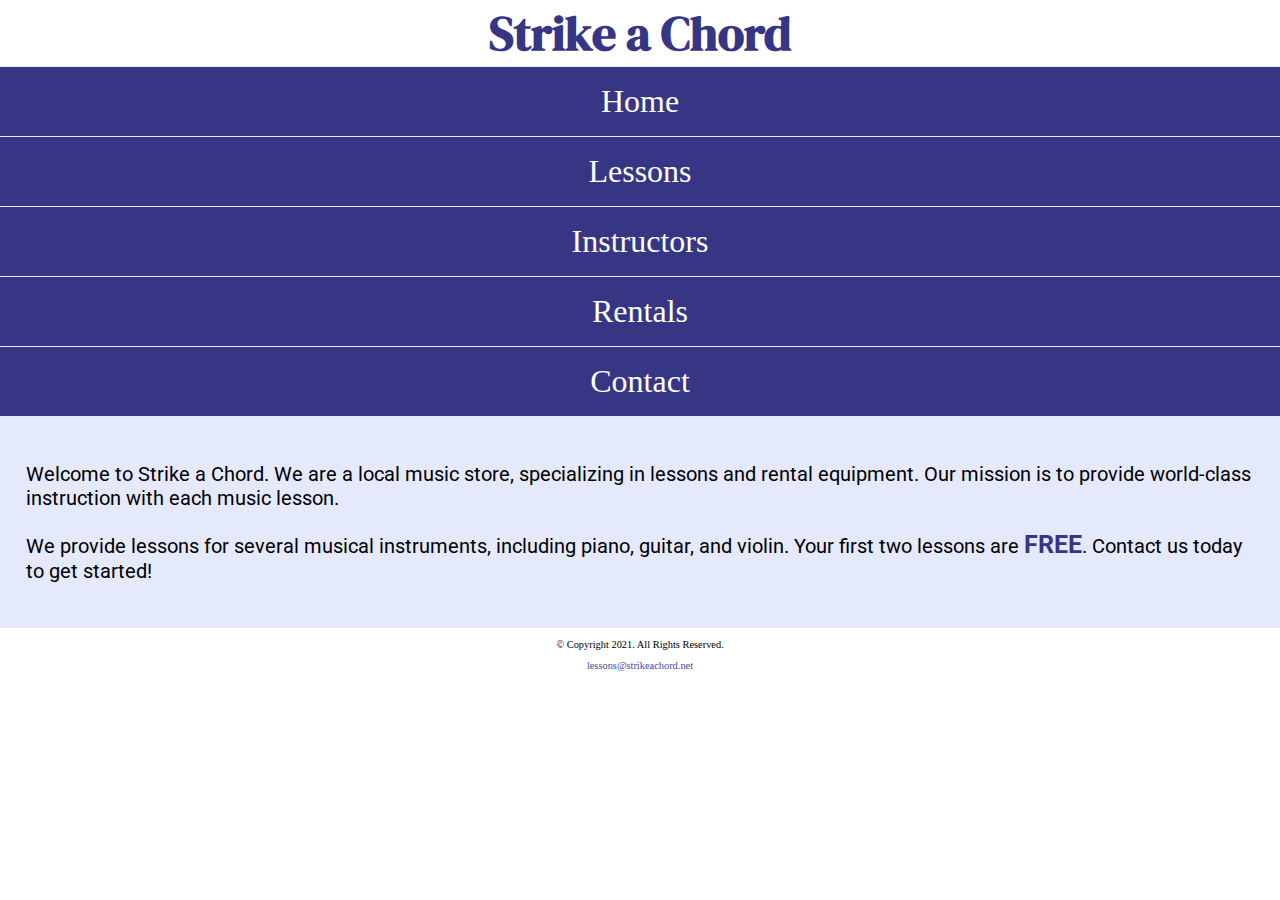
<file: music/index.html>
<!-- Write your code here -->
<!DOCTYPE Html>
<!--Student Name: Samuel Ayoola
    File Name: index.html
    Date: 09/24/2022
-->
<html lang="en">
  <head>
  <meta charset=utf-8>
<link rel="stylesheet" href="css/styles.css">
<meta name="viewport" content="width=device-width, initial-scale=1.0"> 
<link href="https://fonts.googleapis.com/css2?family=DM+Serif+Display:ital@1&family=Roboto:wght@100&display=swap" rel="stylesheet">
<link rel="shortcut icon" href="images/favicon.ico">
<link rel="icon" type="image/png" sizes="32x32" href="images/favicon-32.png">
<link rel="apple-touch-icon" sizes="180x180" href="images/apple-touch-icon.png">
<link rel="icon" sizes="192x192" href="images/android-chrome-192.png">


    <title>Strike a Chord: Home Page</title>
  </head>
    <body>
      <header>
        <h1> <span class="tab-desk"> &#9836;</span> Strike a Chord<span class="tab-desk">  &#9836; </span></h1>
        </header>
      <nav>
        <ul> 
          <li><a href="index.html">Home </a> </li>
          <li><a href="lessons.html">Lessons</a></li>
          <li><a href="instructors.html">Instructors</a></li>
          <li><a href="rentals.html">Rentals</a></li>
          <li><a href="contact.html">Contact</a></li>
        </ul>
      </nav>
      <!-- Hero Image -->
<div id="hero" class="tab-desk">
    <img src="images/music-notes.png" alt="colorful music notes">
</div>

      <!-- Use the main area to add the main content to the webpage -->
       <main>
         <div id="intro">
        <p>Welcome to Strike a Chord. We are a local music store, specializing in lessons and rental equipment. Our mission is to provide world-class instruction with each music lesson.</p>
        <p>We provide lessons for several musical instruments, including piano, guitar, and violin. Your first two lessons are <span class="action">FREE</span>. Contact us today to get started!</p>
       </div>
      </main>
      <footer >
        <p>&copy; Copyright 2021. All Rights Reserved.</p>
        <p><a href="mailto:lessons@strikeachord.net"> lessons@strikeachord.net</a>
        </footer>


    </body>
</html>
</file>
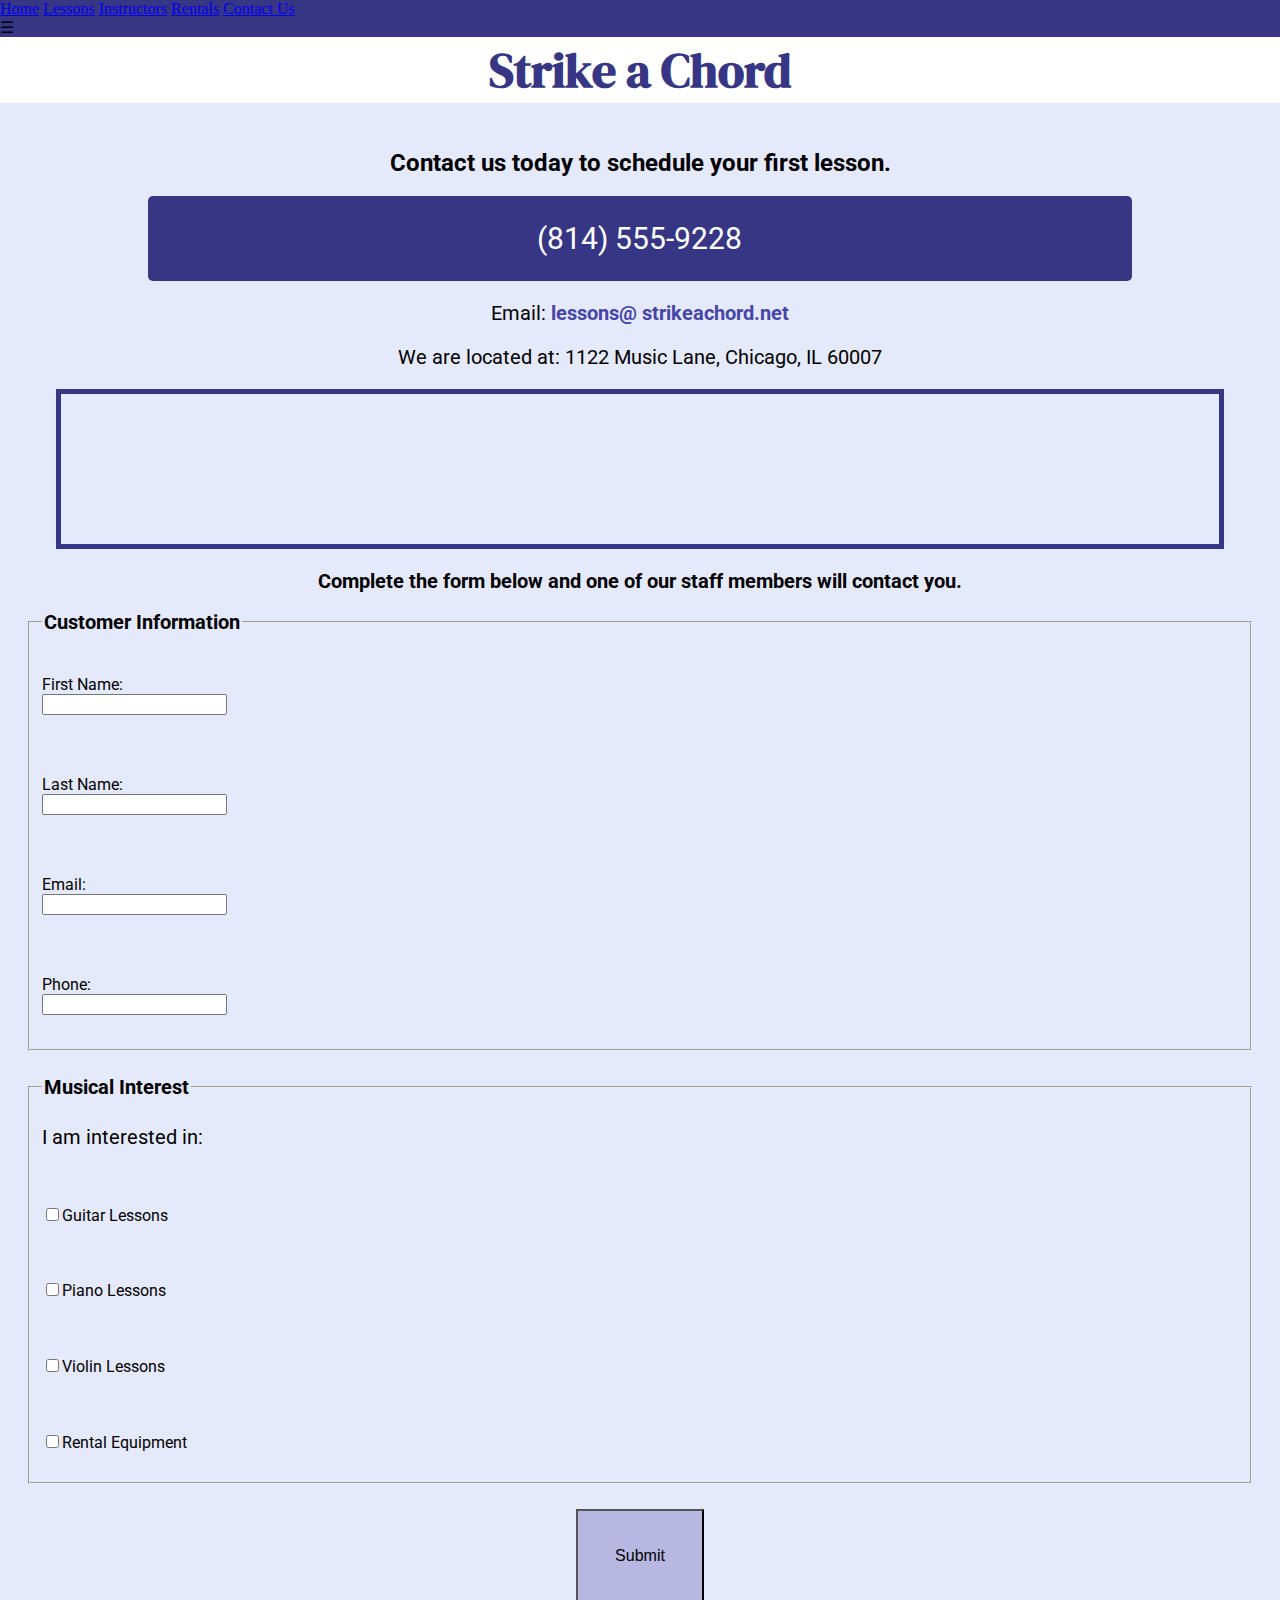
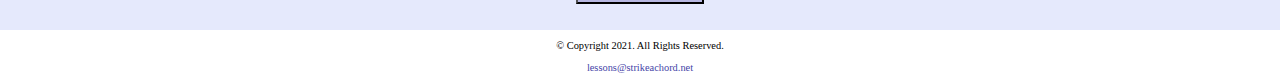
<file: music/contact.html>
<!-- Write your code here -->
<!DOCTYPE Html>
<!--Student Name: Samuel Ayoola
    File Name: contact.html
    Date: 09/06/2022
-->
<html lang="en">
  <head>
  <meta charset=utf-8>
<link rel="stylesheet" href="css/styles.css">
<meta name="viewport" content="width=device-width, initial-scale=1.0"> 
<link href="https://fonts.googleapis.com/css2?family=DM+Serif+Display:ital@1&family=Roboto:wght@100&display=swap" rel="stylesheet">
<link rel="shortcut icon" href="images/favicon.ico">
<link rel="icon" type="image/png" sizes="32x32" href="images/favicon-32.png">
<link rel="apple-touch-icon" sizes="180x180" href="images/apple-touch-icon.png">
<link rel="icon" sizes="192x192" href="images/android-chrome-192.png">


    <title>Contact</title>
    </head>
    <body>

      <!-- Mobile Nav -->  
    <nav class="mobile-nav">
        <div id="menu-links">
            <a href="index.html">Home</a>
            <a href="lessons.html">Lessons</a>
            <a href="instructors.html">Instructors</a>
            <a href="rentals.html">Rentals</a>
            <a href="contact.html">Contact Us</a>
        </div>
        <a class="menu-icon" onclick="hamburger()">
            <div>&#9776;</div>
        </a>
    </nav>

      <header>
        <h1> <span class="tab-desk"> &#9836;</span> Strike a Chord<span class="tab-desk">  &#9836; </span></h1>
        </header>

      <nav class="tab-desk">
        <ul> 
          <li><a href="index.html">Home </a> </li>
          <li><a href="lessons.html">Lessons</a></li>
          <li><a href="instructors.html">Instructors</a></li>
          <li><a href="rentals.html">Rentals</a></li>
          <li><a href="contact.html">Contact</a></li>
        </ul>
      </nav>


      <!-- Use the main area to add the main content to the webpage -->

         <main>
           <div id="contact">
               <h2>Contact us today to schedule your first lesson.</h2>
               <p class="tel-link"><a href="tel:8145559228">(814) 555-9228</a></p>
                <p>Email: <a href=”mailto:lessons@strikeachord.net” class="email-link">
                  lessons@ strikeachord.net</a></p>
             <p>We are located at: 1122 Music Lane, Chicago, IL 60007</p>
             <iframe src="https://www.google.com/maps/embed?pb=!1m18!1m12!1m3!1d380513.7160580949!2d-88.01215278051977!3d41.83339249282865!2m3!1f0!2f0!3f0!3m2!1i1024!2i768!4f13.1!3m3!1m2!1s0x880e2c3cd0f4cbed%3A0xafe0a6ad09c0c000!2sChicago%2C+IL!5e0!3m2!1sen!2sus!4v1558660826146!5m2!1sen!2sus" width="600" height="450" class="map" allowfullscreen=""></iframe>
      </div>
      
      <div id="form">
        <h2> Complete the form below and one of our staff members will contact you.</h2>

        <form class="form-grid"><!-- Start Form -->  
          <fieldset>
            <legend>Customer Information</legend>

            <label for="fName">First Name:</label>  <input type="text" name="fName" id="fName">
<label for="lName">Last Name:</label>  <input type="text" name="lName" id="lName"> 
<label for="email">Email:</label>  <input type="email" name="email" id="email">
<label for="phone">Phone:</label>  <input type="tel" id="phone" name="phone">
          </fieldset>

          <fieldset>
            <legend>Musical Interest</legend>
            <p>I am interested in:</p>
<label for="guitarles"><input type="checkbox" name="interest" id="guitarles" value="Guitar Lessons">Guitar Lessons</label>
<label for="pianoles"><input type="checkbox" name="interest" id="pianoles" value="Piano Lessons">Piano Lessons</label>
<label for="violinles"><input type="checkbox" name="interest" id="violinles" value="Violin Lessons">Violin Lessons</label>
<label for="rent"><input type="checkbox" name="interest"  id="rent" value="Rental Equipment">Rental Equipment</label>
          </fieldset>

          <input type="submit"  id="submit"  value="Submit"  class="btn">
        </form>

      </div>

      </main>
      <footer>
        <p>&copy; Copyright 2021. All Rights Reserved.</p>
        <p><a href="mailto:lessons@strikeachord.net">
        lessons@strikeachord.net</a></p>
        </footer>

          <script src="scripts/script.js"></script>
    </body>

</html>
</file>
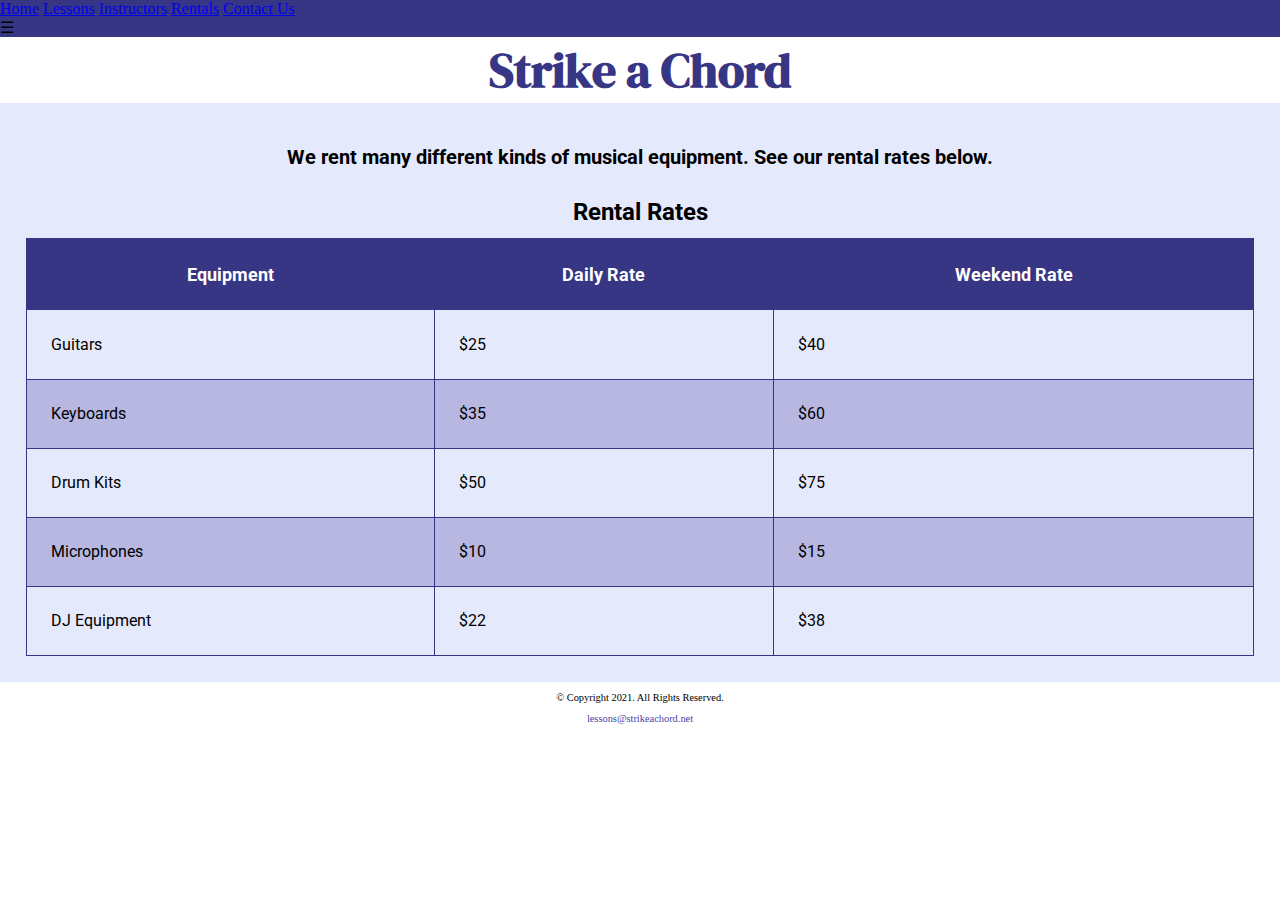
<file: music/rentals.html>
<!DOCTYPE Html>
<!--Student Name: Samuel Ayoola
    File Name: rentals.html
    Date: 11/05/2022
-->
<html lang="en">
  <head>
  <meta charset=utf-8>
<link rel="stylesheet" href="css/styles.css">
<meta name="viewport" content="width=device-width, initial-scale=1.0"> 
<link href="https://fonts.googleapis.com/css2?family=DM+Serif+Display:ital@1&family=Roboto:wght@100&display=swap" rel="stylesheet">
<link rel="shortcut icon" href="images/favicon.ico">
<link rel="icon" type="image/png" sizes="32x32" href="images/favicon-32.png">
<link rel="apple-touch-icon" sizes="180x180" href="images/apple-touch-icon.png">
<link rel="icon" sizes="192x192" href="images/android-chrome-192.png">


  
    <title>Rentals</title>
    </head>

    <body>

      <!-- Mobile Nav -->  
    <nav class="mobile-nav">
        <div id="menu-links">
            <a href="index.html">Home</a>
            <a href="lessons.html">Lessons</a>
            <a href="instructors.html">Instructors</a>
            <a href="rentals.html">Rentals</a>
            <a href="contact.html">Contact Us</a>
        </div>
        <a class="menu-icon" onclick="hamburger()">
            <div>&#9776;</div>
        </a>
    </nav>

     <header>
        <h1> <span class="tab-desk"> &#9836;</span> Strike a Chord<span class="tab-desk">  &#9836; </span></h1>
        </header>
      <nav class="tab-desk">
        <ul> 
          <li><a href="index.html">Home </a> </li>
          <li><a href="lessons.html">Lessons</a></li>
          <li><a href="instructors.html">Instructors</a></li>
          <li><a href="rentals.html">Rentals</a></li>
          <li><a href="contact.html">Contact</a></li>
        </ul>
      </nav>

      <!-- Use the main area to add the main content to the webpage -->

         <main>
           <div id="rental">
             <h2>We rent many different kinds of musical equipment. See our rental rates below.</h2>

             <table>
               <caption>Rental Rates</caption>
               <tr> <!-- row 1 -->
                 <th>Equipment</th>
                 <th>Daily Rate</th>
                 <th>Weekend Rate</th> 
               </tr>

               <tr> <!-- row 2 -->
                 <td>Guitars</td>
                  <td>$25</td>  
                  <td>$40</td>
               </tr>

               <tr> <!-- row 3 -->
                 <td>Keyboards</td>
                  <td>$35</td>  
                  <td>$60</td>
               </tr>

               <tr> <!-- row 4 -->
                 <td>Drum Kits</td>
                  <td>$50</td>  
                  <td>$75</td>
               </tr>

               <tr> <!-- row 5 -->
                 <td>Microphones</td>
                  <td>$10</td>  
                  <td>$15</td>
               </tr>

               <tr> <!-- row 6 -->
                 <td>DJ Equipment</td>
                  <td>$22</td>  
                  <td>$38</td>
               </tr>

                </table>

      </div>
      
      </main>
      <footer>
        <p>&copy; Copyright 2021. All Rights Reserved.</p>
        <p><a href="mailto:lessons@strikeachord.net">
        lessons@strikeachord.net</a></p>
        </footer>

        <script src="scripts/script.js"></script>


   
    </body>
</html>
</file>
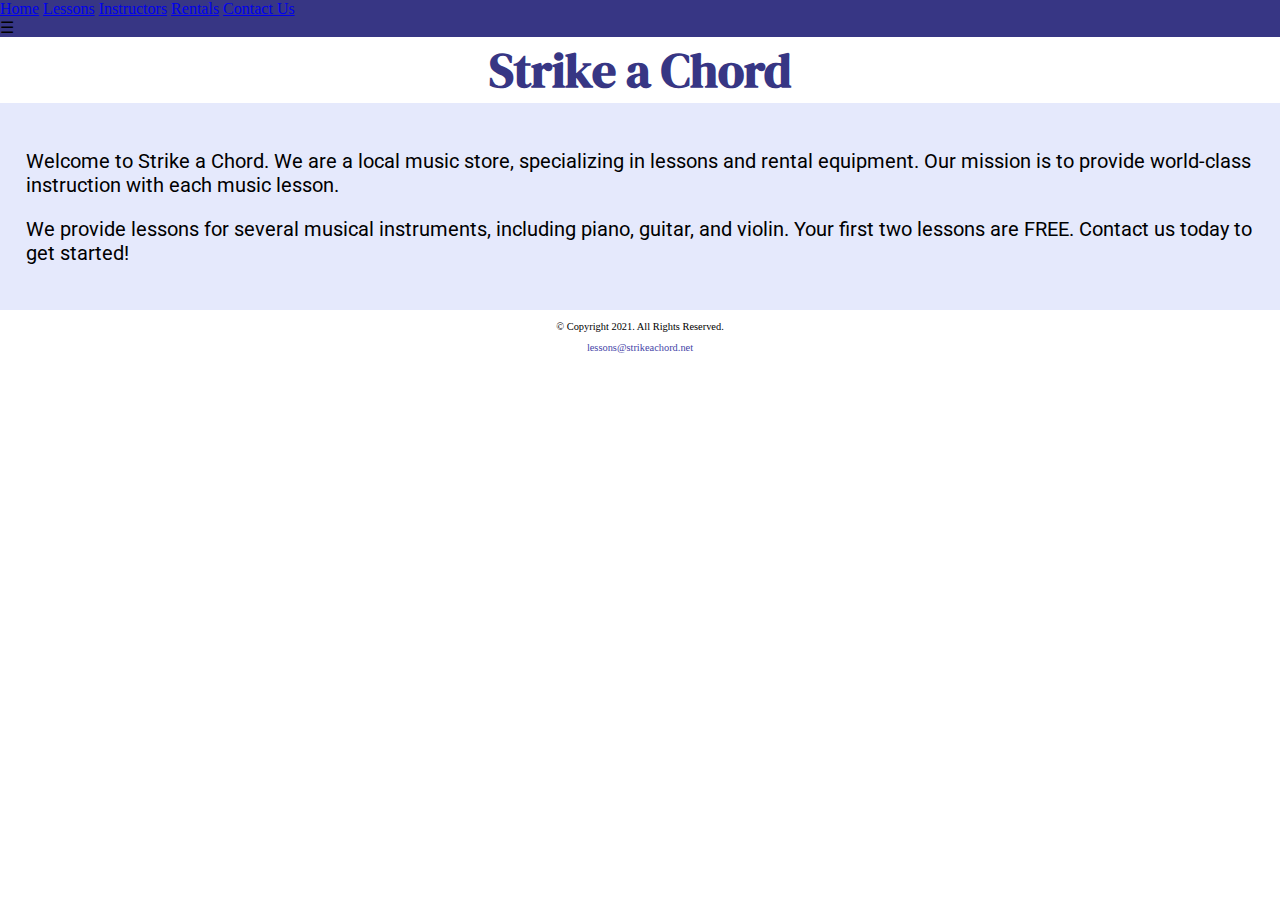
<file: music/template.html>
<!DOCTYPE Html>
<!--Student Name: Samuel Ayoola
    File Name: template.html
    Date: 08/06/2022
-->
<html lang="en">
  <head>
  <meta charset=utf-8>
<link rel="stylesheet" href="css/styles.css">
<meta name="viewport" content="width=device-width, initial-scale=1.0"> 
<link href="https://fonts.googleapis.com/css2?family=DM+Serif+Display:ital@1&family=Roboto:wght@100&display=swap" rel="stylesheet">
<link rel="shortcut icon" href="images/favicon.ico">
<link rel="icon" type="image/png" sizes="32x32" href="images/favicon-32.png">
<link rel="apple-touch-icon" sizes="180x180" href="images/apple-touch-icon.png">
<link rel="icon" sizes="192x192" href="images/android-chrome-192.png">


  
    <title>Template</title>
    </head>

    <body>

      <!-- Mobile Nav -->  
    <nav class="mobile-nav">
        <div id="menu-links">
            <a href="index.html">Home</a>
            <a href="lessons.html">Lessons</a>
            <a href="instructors.html">Instructors</a>
            <a href="rentals.html">Rentals</a>
            <a href="contact.html">Contact Us</a>
        </div>
        <a class="menu-icon" onclick="hamburger()">
            <div>&#9776;</div>
        </a>
    </nav>

     <header>
        <h1> <span class="tab-desk"> &#9836;</span> Strike a Chord<span class="tab-desk">  &#9836; </span></h1>
        </header>
      <nav class="tab-desk">
        <ul> 
          <li><a href="index.html">Home </a> </li>
          <li><a href="lessons.html">Lessons</a></li>
          <li><a href="instructors.html">Instructors</a></li>
          <li><a href="rentals.html">Rentals</a></li>
          <li><a href="contact.html">Contact</a></li>
        </ul>
      </nav>

      <!-- Use the main area to add the main content to the webpage -->

         <main>
           <div>
        <p>Welcome to Strike a Chord. We are a local music store, specializing in lessons and rental equipment. Our mission is to provide world-class instruction with each music lesson.</p>
        <p>We provide lessons for several musical instruments, including piano, guitar, and violin. Your first two lessons are FREE. Contact us today to get started!</p>

      </div></main>
      <footer>
        <p>&copy; Copyright 2021. All Rights Reserved.</p>
        <p><a href="mailto:lessons@strikeachord.net">
        lessons@strikeachord.net</a></p>
        </footer>

        <script src="scripts/script.js"></script>


   
    </body>
</html>
</file>
<file: music/css/styles.css>
/*  
Author: Samuel Ayoola 
File Name: styles.css
Date: 09/22/2022
*/

/* CSS Reset */
body, header, nav, main, footer, img, h1, ul, section, aside, figure, figcaption {
    margin: 0;
    padding: 0;
    border: 0;
}

/* Style rule for images */
img {
    max-width: 100%;
    display: block;
}

/* Style rule for box sizing applies to all elements */  
* {  
        box-sizing: border-box; 
     }

/* Style rules for mobile viewport */

.tab-desk {
    display:none;
}

aside {
  text-align: center;
  font-size: 1.5em;
  font-weight: bold;
  color: #373684;
  text-shadow: 3px 3px 10px #8280cb;
  grid-column: 1 / span 4;
}

figure {
  position: relative;
  max-width: 275px;
  margin: 2% auto;
  border: 8px solid #373684;
}

figcaption {
  position: absolute;
  bottom: 0;
  background: rgba(55, 54, 132, 0.7);
  color: #fff;
  width: 100%;
  padding: 5% 0;
  text-align: center;
  font-family: Verdana, Arial, sans-serif;
  font-size: 1em;
  font-weight: bold;
}

table {
  
}

/* Style rules for header content */
header {
    text-align: center;
    font-size: 1.5em;
    color: #373684;
}
 
header h1 {
    font-family: 'DM Serif Display', serif;
}

/* Style rules for navigation area */
nav {
    background-color: #373684;
}
 
nav ul {
    list-style-type: none;
    text-align: center;
}
 
nav li {
    display: block;
    font-size: 2em;
    border-top: 1px solid #e5e9fc;
}
 
nav li a {
    display: block;
    color: #fff;
    text-align: center;
    padding: 0.5em 1em;
    text-decoration: none;
}

/* Style rules for main content */
main {
    padding: 2%;
    background-color: #e5e9fc;
    overflow: auto;
    font-family: 'Roboto', sans-serif;
}
 
main p {
    font-size: 1.25em;
}

/* Style rules for form elements */
fieldset, input {
  margin-bottom: 2%;
}
fieldset legend {
  font-weight: bold;
  font-size: 1.25em;
}
label {
  display:block;
  padding-top: 3%;
}
form #submit {
  margin: 0 auto;
  display: block;
  padding: 3%;
  background-color: #b7b7e1;
  font-size: 1em;
}

/* Style rules for footer content */
footer {
    text-align: center;
    font-size: 0.65em;
    clear: left;
}
 
footer a {
    color: #4645a8;
    text-decoration: none;
}


.action {
    font-size: 1.25em;
    color: #373684; 
    font-weight: bold;
}

/* Style rules for lessons content */
#piano, #guitar, #violin {
     
     margin: 0 2%;
}
 
#info {
    clear: left;
    background-color: #c0caf7;
    padding: 1% 2%;
}

#info ul {
  margin-left: 10%;
}

.round {
  border-radius: 8px;
}

/* Style rules for contact content */
#contact {
    text-align: center;
}

 
#contact .email-link {
    color: #4645a8;
    text-decoration: none;
    font-weight: bold;
}
 .tel-link {
    background-color: #373684;
        padding: 2%;
        margin: 0 auto;
        width: 80%;
        text-align: center;
        border-radius: 5px;
} 
.tel-link a {
    color: #fff;
        text-decoration: none;
        font-size: 1.5em;
        display: block;
}

.map {
    border: 5px solid #373684;
    width: 95%;
    height: 50%;
}

#form h2 {
  font-weight: bold;
  font-size: 1.25em;
  text-align: center;
}
/* Style rules for table elements */

table {
    border: 1px solid #373684;
    border-collapse: collapse;
    margin: 0 auto;
    width: 100%;
}
 
caption {
    font-size: 1.5em;
    font-weight: bold; 
    padding: 1%;
}
 
th, td {
    border: 1px solid #373684;
    padding: 2%; 
}
 
th {
    background-color: #373684;
    color: #fff;
    font-size: 1.15em;
}
 
tr:nth-child(odd) {
    background-color: #b7b7e1;  
}

#rental h2 {
  font-weight: bold;
  font-size: 1.25em;
   text-align: center;

/* Media Query for Tablet Viewport */
@media screen and (min-width: 700px), print {
.grid {
      display: grid;
      grid-template-columns: auto auto;
      grid-gap: 20px;
    }

.grid {
      grid-template-columns: auto auto auto auto;
    }

    /*Tablet Viewport: Style rule for form element*/
    form {
      width: 70%;
      margin: 0 auto;
    }

    /*Desktop Viewport: Style rules for table element.*/
    table {
      width: 70%;
    }

    /*Desktop Viewport: Style rules for form elements*/
    form-grid {
      display: grid;
      grid-template-columns: auto auto;
      grid-gap: 20px;
    }
    .btn {
      grid-column: 1 / span 2;
    }
}
</file>
